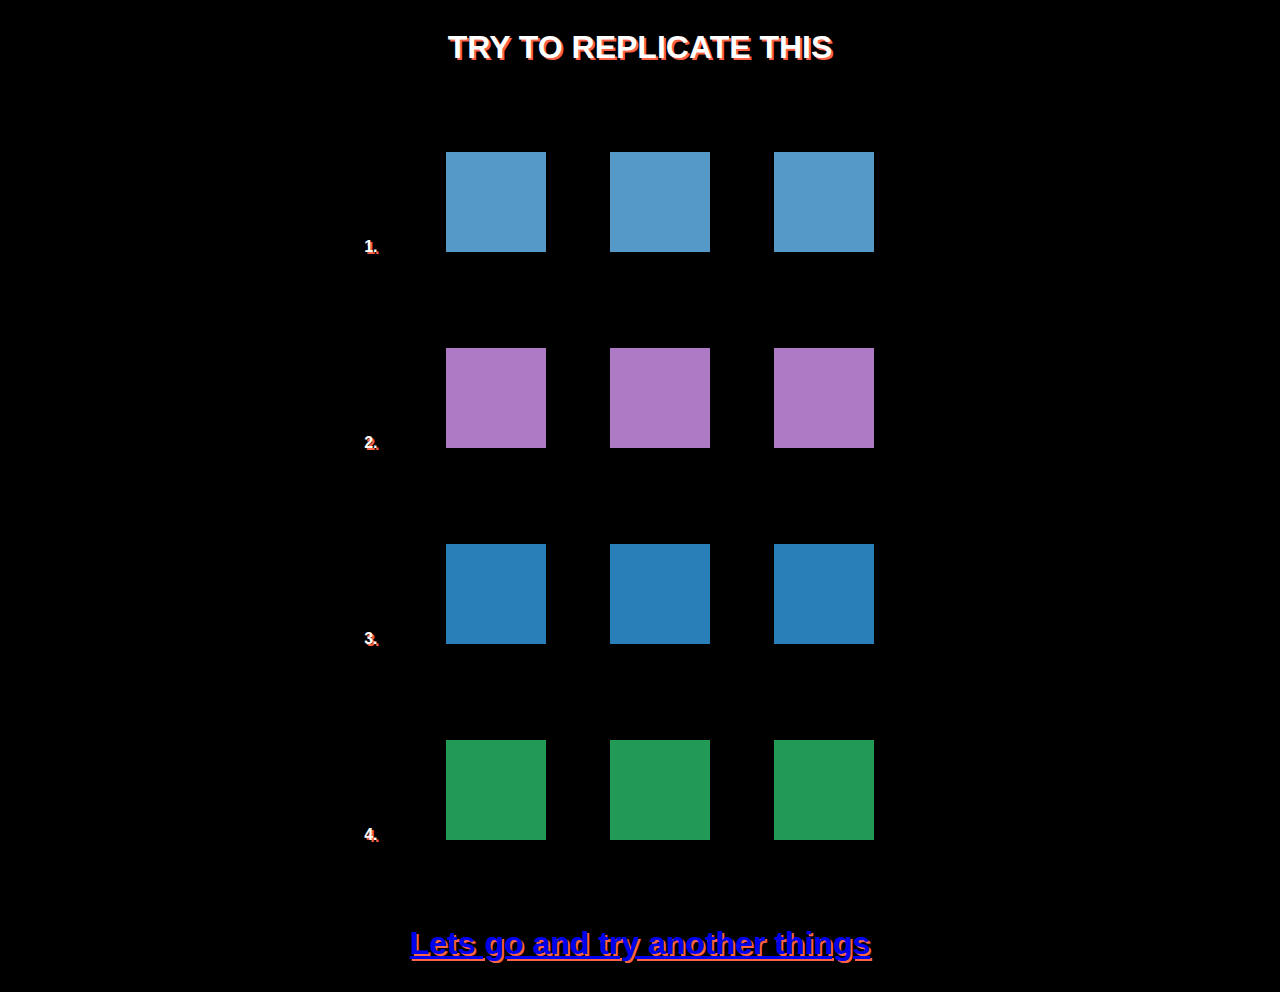
<file: Assessment_5/index.html>
<!DOCTYPE html>
<html lang="en">
  <head>
    <meta charset="UTF-8" />
    <meta http-equiv="X-UA-Compatible" content="IE=edge" />
    <meta name="viewport" content="width=device-width, initial-scale=1.0" />
    <title>Transform</title>
    <link rel="stylesheet" href="index.css" />
  </head>
  <body>
    <div class="container">
      <h1>TRY TO REPLICATE THIS</h1>
      <section class="boxes">
        <ol>
          <li>
            <section class="box">
              <div class="box1"></div>
              <div class="box1"></div>
              <div class="box1"></div>
            </section>
          </li>
          <li>
            <section class="box">
              <div class="box2"></div>
              <div class="box2"></div>
              <div class="box2"></div>
            </section>
          </li>
          <li>
            <section class="box">
              <div class="box3"></div>
              <div class="box3"></div>
              <div class="box3"></div>
            </section>
          </li>
          <li>
            <section class="box">
              <div class="box4"></div>
              <div class="box4"></div>
              <div class="box4"></div>
            </section>
          </li>
        </ol>
      </section>
      <h1><a href="index1.html">Lets go and try another things</a></h1>
    </div>
  </body>
</html>
</file>
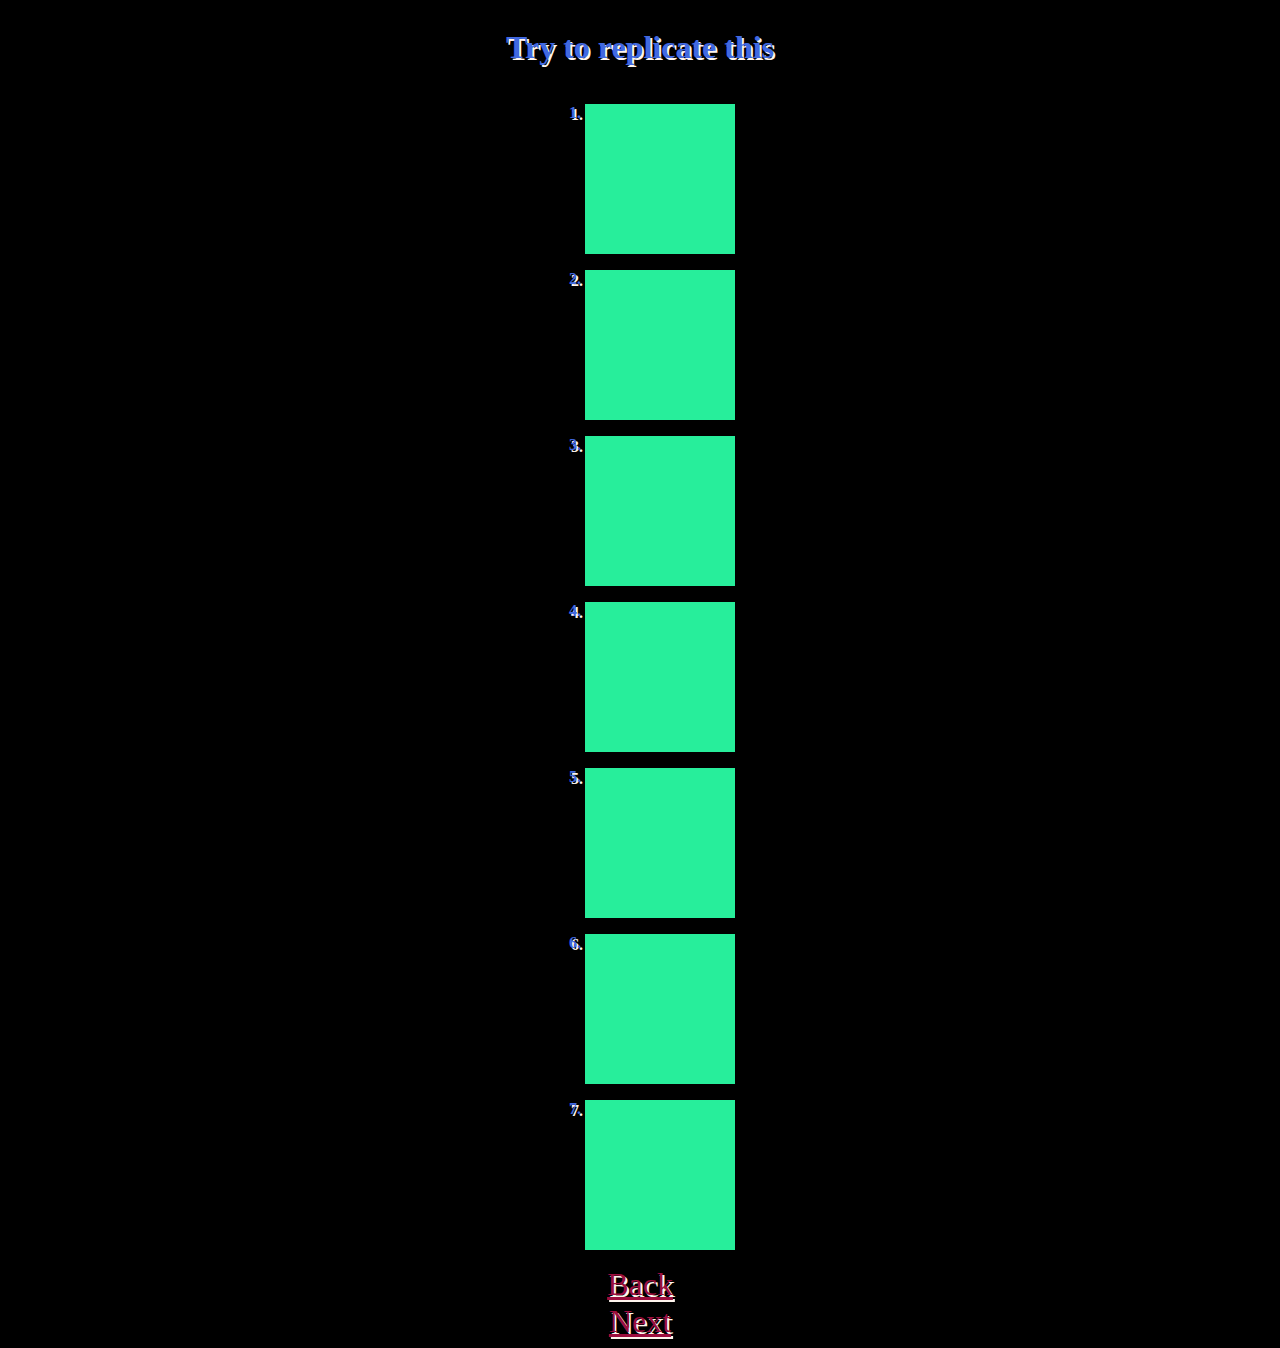
<file: Assessment_5/index1.html>
<!DOCTYPE html>
<html lang="en">
  <head>
    <meta charset="UTF-8" />
    <meta http-equiv="X-UA-Compatible" content="IE=edge" />
    <meta name="viewport" content="width=device-width, initial-scale=1.0" />
    <title>Transitions</title>
    <link rel="stylesheet" href="index1.css" />
  </head>
  <body>
    <div class="container">
      <h1>Try to replicate this</h1>
      <div class="boxes">
        <ol>
          <li><div class="box box1"></div></li>
          <li><div class="box box2"></div></li>
          <li><div class="box box3"></div></li>
          <li><div class="box box4"></div></li>
          <li><div class="box box5"></div></li>
          <li><div class="box box6"></div></li>
          <li><div class="box box7"></div></li>
        </ol>
      </div>
      <div><a href="./index.html">Back</a></div>
      <div><a href="./index2.html">Next</a></div>
    </div>
  </body>
</html>
</file>
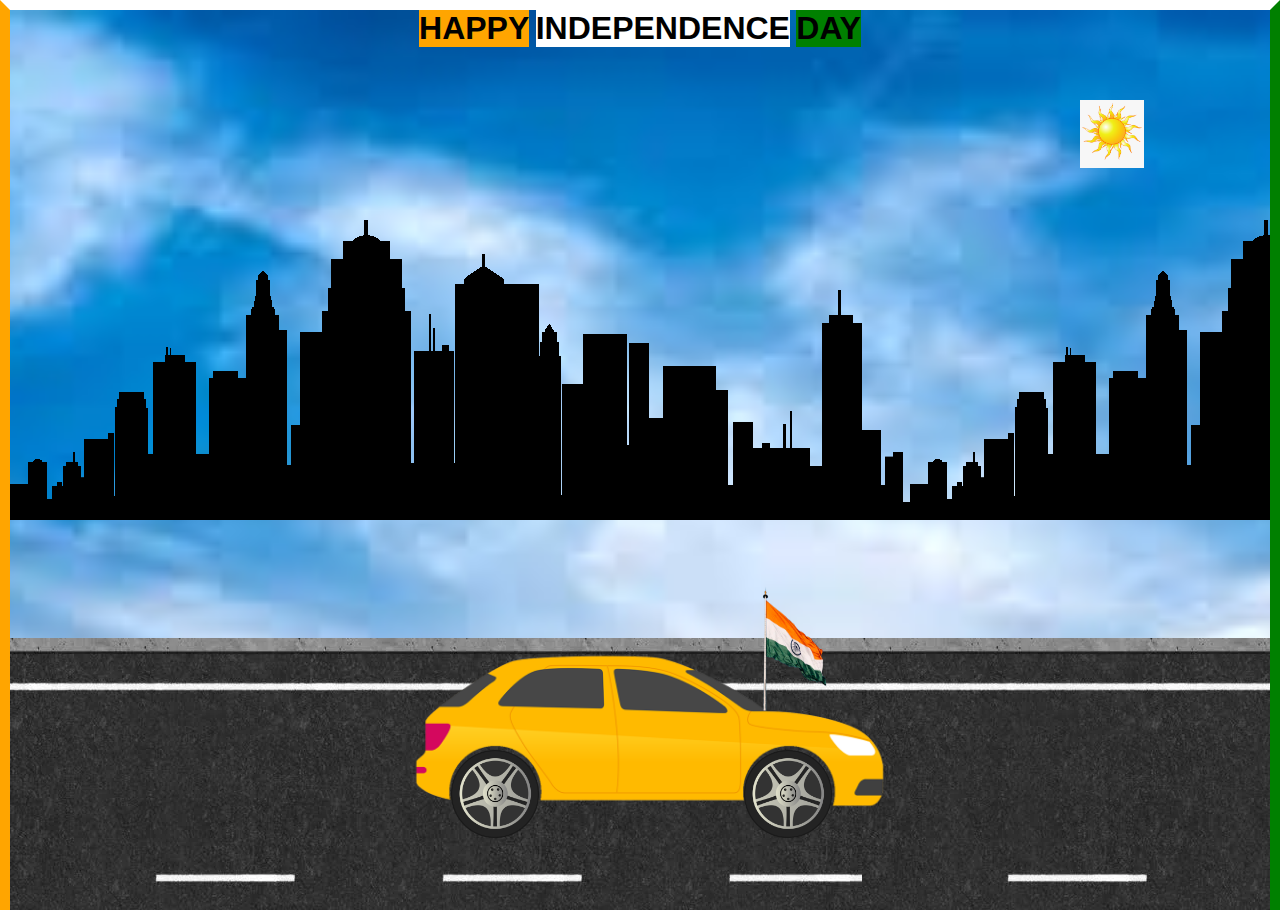
<file: Assessment_5/index2.html>
<!DOCTYPE html>
<html lang="en">
  <head>
    <meta charset="UTF-8" />
    <meta http-equiv="X-UA-Compatible" content="IE=edge" />
    <meta name="viewport" content="width=device-width, initial-scale=1.0" />
    <title>Animations</title>
    <link rel="stylesheet" href="index2.css" />
  </head>
  <body>
    <div class="container">
      <div class="heading">
        <span class="one">HAPPY</span>
        <span class="two">INDEPENDENCE</span>
        <span class="three">DAY</span>
      </div>
      <!-- <div class="background">
  	  <img src="car.png" class="car">
  	  <img src="motobike.png" class="motorbike">
      </div> -->
      <div class="city"></div>
      <div class="road"></div>
      <div class="car">
        <img src="car.png" alt="Car">
      </div>
      <div class="wheel">
        <img class="rear-wheel" src="wheel.png" alt="Rear Wheel">
        <img class="front-wheel" src="wheel.png" alt="Front Wheel">
      </div>
      <div class="flag">
        <img src="flag.png" alt="Flag">
      </div>
      <div class="sun">
        <img src="sun.png" alt="Sun">
      </div>
    </div>
  </body>
</html>
</file>
<file: Assessment_5/index.css>
body {
    background: black;
    font-family: sans-serif;
    text-shadow: 0 0 10px rgb(109, 107, 107);
  }
  .container {
    display: flex;
    flex-flow: column;
    align-items: center;
    color: white;
    text-shadow: 2px 2px tomato;
  }
  
  .boxes ol {
    text-align: center;
    font-weight: 700;
  }
  
  .box {
    display: flex;
    margin: 2em;
  }
  
  .box1 {
    width: 100px;
    height: 100px;
    margin: 2em;
  }
  
  @keyframes transform1 {
    100% {
      transform: skewX(-25deg);
    }
  
    50% {
      transform: skewX(25deg);
    }
  
    0% {
      transform: skewX(-25deg);
    }
  }
  
  .box1 {
    background-color: #5499c7;
    animation: transform1 4s infinite;
  }
  
  @keyframes transform2 {
    100% {
      transform: skewY(25deg);
    }
  
    50% {
      transform: skewY(-25deg);
    }
  
    0% {
      transform: skewY(25deg);
    }
  }
  
  .box2 {
    background-color: #af7ac5;
    animation: transform2 3.5s infinite;
    width: 100px;
    height: 100px;
    margin: 2em;
  }
  
  @keyframes transform3 {
    100% {
      transform: rotate(360deg);
    }
  }
  
  .box3 {
    background-color: #2980b9;
    animation: transform3 3s infinite;
    width: 100px;
    height: 100px;
    margin: 2em;
  }
  
  @keyframes transform4 {
    50% {
      transform: scaleY(0.5);
    }
  }
  
  .box4 {
    background-color: #2471a3;
    animation: transform4 4s infinite;
    width: 100px;
    height: 100px;
    margin: 2em;
  }
  
  @keyframes transform4 {
    50% {
      transform: scaleX(0.5);
    }
  }
  
  .box4 {
    background-color: #c0392b;
    animation: transform4 4s infinite;

  }
  
  @keyframes transform4 {
    50% {
      transform: rotate(110deg);
    }
  }
  
  .box4 {
    background-color: #229954;
    animation: transform4 4s infinite;
  }
</file>
<file: Assessment_5/index1.css>
body {
    background: black;
    font-family: "sans-serif";
    text-shadow: 0 0 10px rgb(109, 107, 107);
  }
  .container {
    display: flex;
    flex-flow: column;
    justify-content: center;
    align-items: center;
    color: royalblue;
    text-shadow: 2px 2px seashell;
  }
  
  .boxes ol {
    text-align: center;
    font-weight: 700;
  }
  
  .box {
    background-color: rgb(39, 238, 155);
    width: 150px;
    height: 150px;
    margin-bottom: 1em;
  }
  
  .box1 {
    transition: width 2s;
  }
  
  .box1:hover {
    width: 400px;
  }
  
  .box2 {
    transition: width 2s, height 4s;
  }
  
  .box2:hover {
    width: 400px;
    height: 350px;
  }
  
  .box3 {
    transition: width 2s;
    transition-timing-function: linear;
  }
  
  .box3:hover {
    width: 450px;
  }
  
  .box4 {
    transition: width 2s;
    transition-timing-function: ease;
  }
  
  .box4:hover {
    width: 450px;
  }
  
  .box5 {
    transition: width 2s;
    transition-timing-function: ease-in;
  }
  
  .box5:hover {
    width: 400px;
  }
  
  .box6 {
    transition: width 2s;
    transition-timing-function: ease-out;
  }
  
  .box6:hover {
    width: 35rem;
  }
  
  .box7 {
    transition: width 2s;
    transition-timing-function: ease-in-out;
  }
  
  .box7:hover {
    width: 35rem;
  }
  
  a {
    color: rgb(156, 14, 62);
    font-size: 2em;
    font-weight: 500;
  }
  
  a:visited {
    color: rgb(58, 233, 166);
  }
</file>
<file: Assessment_5/index2.css>
body {
    margin: 0;
    padding: 0;
    font-family: sans-serif;
  }
  
  .container {
    width: auto;
    height: 100vh;
    background-image: url("sky.png");
    background-size: cover;
    background-position: center;
    border-left: 10px solid orange;
    border-top: 10px solid white;
    border-right: 10px solid green;
    position: relative;
    overflow-x: hidden;
  }
  
  .heading {
    display: flex;
    justify-content: center;
  }
  
  .one,
  .two,
  .three {
    margin: 0 0.2rem;
    font-size: 2rem;
    font-weight: 600;
  }
  
  .one {
    background-color: orange;
  }
  
  .two {
    background-color: white;
  }
  
  .three {
    background-color: green;
  }
  
  /* .car {
	position: absolute;
	left: 300px;
	bottom: -50px;
	width: 200px;
}

.motorbike {
	position: absolute;
	left: 700px;
	bottom: 55px;
	width: 150px;
}

@keyframes driving {
	from { background-position: bottom left; }

	to { background-position: bottom right; }
} */ 
   .road {
    width: 500vw;
    height: 17rem;
    display: block;
    background-image: url("road.png");
    background-repeat: repeat-x;
    position: absolute;
    left: 0;
    bottom: 0;
    right: 0;
    z-index: 1; 
    animation: road 5s linear infinite;
  }
  
  @keyframes road {
    100% {
      transform: translateX(-1400px);
    }
  }
  
  .city {
    width: 500vw;
    height: 50vh;
    background-image: url("city.png"); 
    position: absolute;
    left: 0;
    bottom: 15rem;
    right: 0;
    display: block;
    z-index: 1;
    background-repeat: repeat-x;
    animation: city 20s linear infinite;
  }
  
  @keyframes city {
    100% {
      transform: translateX(-1300px);
    }
  }
  
  .car {
    width: 30rem;
    left: 50.8%;
    bottom: 4rem;
    transform: translateX(-50%);
    position: absolute;
    z-index: 1;
  }
  
  .car img {
    width: 100%;
    animation: car 1s linear infinite;
  }
  
  @keyframes car {
    100% {
      transform: translateY(-1px);
    }
    50% {
      transform: translateY(1px);
    }
    0% {
      transform: translateY(-1px);
    }
  }
  
  .wheel {
    left: 50%;
    bottom: 10rem;
    transform: translateX(-50%);
    position: absolute;
    z-index: 2;
  }
  
  .wheel img {
    width: 5.5rem;
    height: 5.5rem;
    animation: wheel 1s linear infinite;
  }
  
  .rear-wheel {
    left: -11.8rem;
    position: absolute;
  }
  
  .front-wheel {
    left: 6.5rem;
    position: absolute;
  }
  
  @keyframes wheel {
    100% {
      transform: rotate(360deg);
    }
  }
  
  .flag {
    position: absolute;
    left: 59%;
    bottom: 195px;
    z-index: 2;
  }
  
  .flag img {
    width: 5rem;
    height: 8rem;
  }
  
  .sun {
    position: absolute;
    top: 10%;
    right: 10%;
  }
  
  .sun img {
    width: 4rem;
    height: 4rem;
    animation: sun 2s linear infinite;
  }
  
  .sun {
    /* width: 5rem; */
    /* height: 5rem; */
    background-image: url("sun.png");
    position: absolute;
    top: 25;
    display: block;
    /* z-index: 0; */
    background-repeat: repeat-x;
    animation: city 100s linear infinite;
  }
  
  @keyframes sun {
    100% {
      transform: translateX(-0.4px);
    }
  }
</file>
